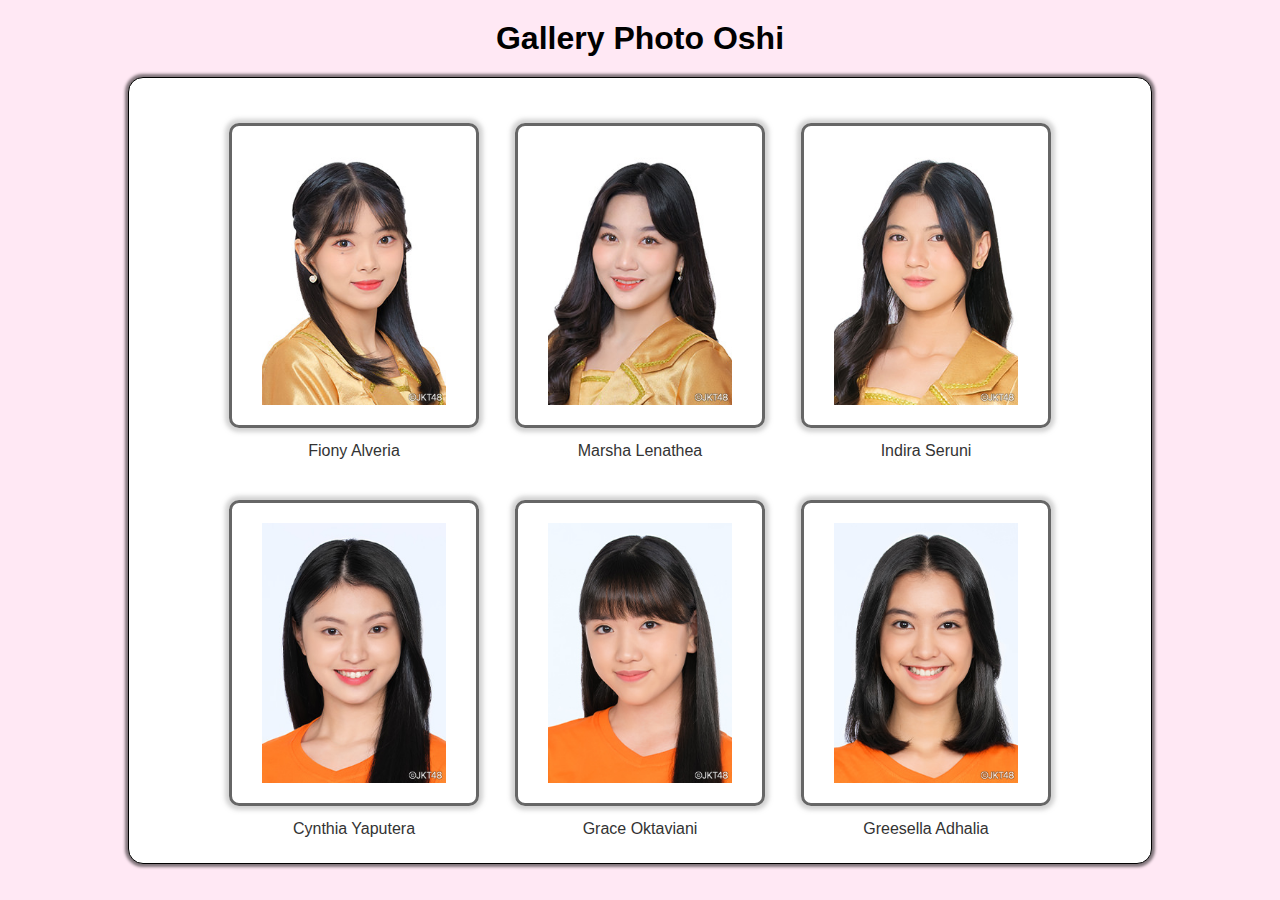
<file: index.html>
<!DOCTYPE html>
<html lang="en">
  <head>
    <meta charset="UTF-8" />
    <meta name="viewport" content="width=device-width, initial-scale=1.0" />
    <title>Jkt48 images gallery</title>
    <link rel="stylesheet" href="style.css" />
  </head>
  <body>
    <main>
      <header>
        <h1>Gallery Photo Oshi</h1>
      </header>
      <div class="container-gallery">
        <div class="column">
          <a href="./pages/fiony.html"><img class="all-member" src="/images/kabesha-fiony.jpg" alt="kabesha-fiony" /><span class="text">See more photos</span><span class="name">Fiony Alveria</span></a>
          <a href="./pages/marsha.html"><img class="all-member" src="/images/kabesha-marsha.jpg" alt="kabesha-marsha" /><span class="text">See more photos</span><span class="name">Marsha Lenathea</span></a>
          <a href="./pages/indira.html"><img class="all-member" src="/images/kabesha-indira.jpg" alt="kabesha-indira" /><span class="text">See more photos</span><span class="name">Indira Seruni</span></a>
          <a href="./pages/cynthia.html"><img class="all-member" src="/images/kabesha-cynthia.jpg" alt="kabesha-cynthia" /><span class="text">See more photos</span><span class="name">Cynthia Yaputera</span></a>
          <a href="./pages/gracie.html"><img class="all-member" src="/images/kabesha-gracie.jpg" alt="kabesha-gracie" /><span class="text">See more photos</span><span class="name">Grace Oktaviani</span></a>
          <a href="./pages/greesel.html"><img class="all-member" src="/images/kabesha-greesel.jpg" alt="kabesha-greesel" /><span class="text">See more photos</span><span class="name">Greesella Adhalia</span></a>
        </div>
      </div>
    </main>
  </body>
</html>
</file>
<file: style.css>
* {
  margin: 0;
  padding: 0;
  box-sizing: border-box;
}

body {
  font-family: Arial, Helvetica, sans-serif;
  background-color: #ffe8f4;
}

/* styling for index */
h1 {
  text-align: center;
  margin: 20px 0;
}

.container-gallery {
  max-width: 1200px;
  width: 80%;
  margin: 10px auto;
  border-radius: 15px;
  border: 1px solid #000;
  box-shadow: 0 0 3px 3px rgba(0, 0, 0, 0.5);
  background-color: #fff;
}

.column {
  display: flex;
  flex-wrap: wrap;
  justify-content: center;
  align-items: center;
  margin: 15px 0;
}

.column a {
  text-decoration: none;
  position: relative;
}

.text {
  display: block;
  background-color: rgba(0, 0, 0, 0.5);
  width: 250px;
  height: 307px;
  color: #000;
  position: absolute;
  top: 0;
  text-align: center;
  line-height: 337px;
  margin: 28px 0 0 18px;
  border-radius: 10px;
  opacity: 0;
  color: #fff;
  transition: 0.4s;
}

.text:hover {
  opacity: 1;
  font-weight: bold;
}

.name {
  display: flex;
  justify-content: center;
  align-items: center;
  margin: 10px 0;
  color: #333;
}

.name:hover {
  color: #0066ff;
}

.all-member {
  width: 250px;
  margin: 30px 18px 0px 18px;
  height: 100%;
  padding: 20px 30px;
  box-shadow: 0 0 4px 4px rgba(168, 167, 167, 0.5);
  border-radius: 10px;
  border: 3px solid #666;
}

/* styling for each photo pages */

.container-pages {
  max-width: 1224px;
  width: 90%;
  margin: auto;
  padding: 40px 0;
}

.photo-gallery {
  display: flex;
  gap: 20px;
}

.column-pages {
  display: flex;
  flex-direction: column;
  gap: 20px;
}

.photo img {
  width: 100%;
  height: 100%;
  object-fit: cover;
  border-radius: 10px;
}

.photo {
  position: relative;
}

.bg-opacity {
  display: block;
  position: absolute;
  background-color: rgba(63, 62, 62, 0.4);
  width: 100%;
  height: 100%;
  top: 0;
  line-height: 337px;
  opacity: 0;
  transition: 0.3s;
  border-radius: 10px;
}

.bg-opacity:hover {
  opacity: 1;
  cursor: pointer;
}

.overlay-container {
  position: fixed;
  top: 0;
  left: 0;
  bottom: 0;
  right: 0;
  background-color: rgba(0, 0, 0, 0.7);
  z-index: 9999;
  display: none;
}

.overlay {
  position: fixed;
  top: 0;
  left: 100px;
  bottom: 0;
  right: 100px;
  background-color: rgba(255, 255, 255, 1);
  z-index: 9999;
  text-align: center;
  padding: 40px 0;
  display: none;
}

.overlay img {
  width: auto;
  height: auto;
  max-height: 100%;
}

.next-prev-close {
  font-size: 35px;
  top: 43%;
  position: relative;
  cursor: pointer;
}

.next-prev-close span {
  color: #fff;
  text-decoration: none;
  position: absolute;
}

.next {
  right: 60px;
}

.prev {
  left: 60px;
}

.close {
  font-size: 25px;
  bottom: 225px;
  right: 25px;
}

@media screen and (max-width: 768px) {
  .photo-gallery {
    flex-direction: column;
  }
}
</file>
